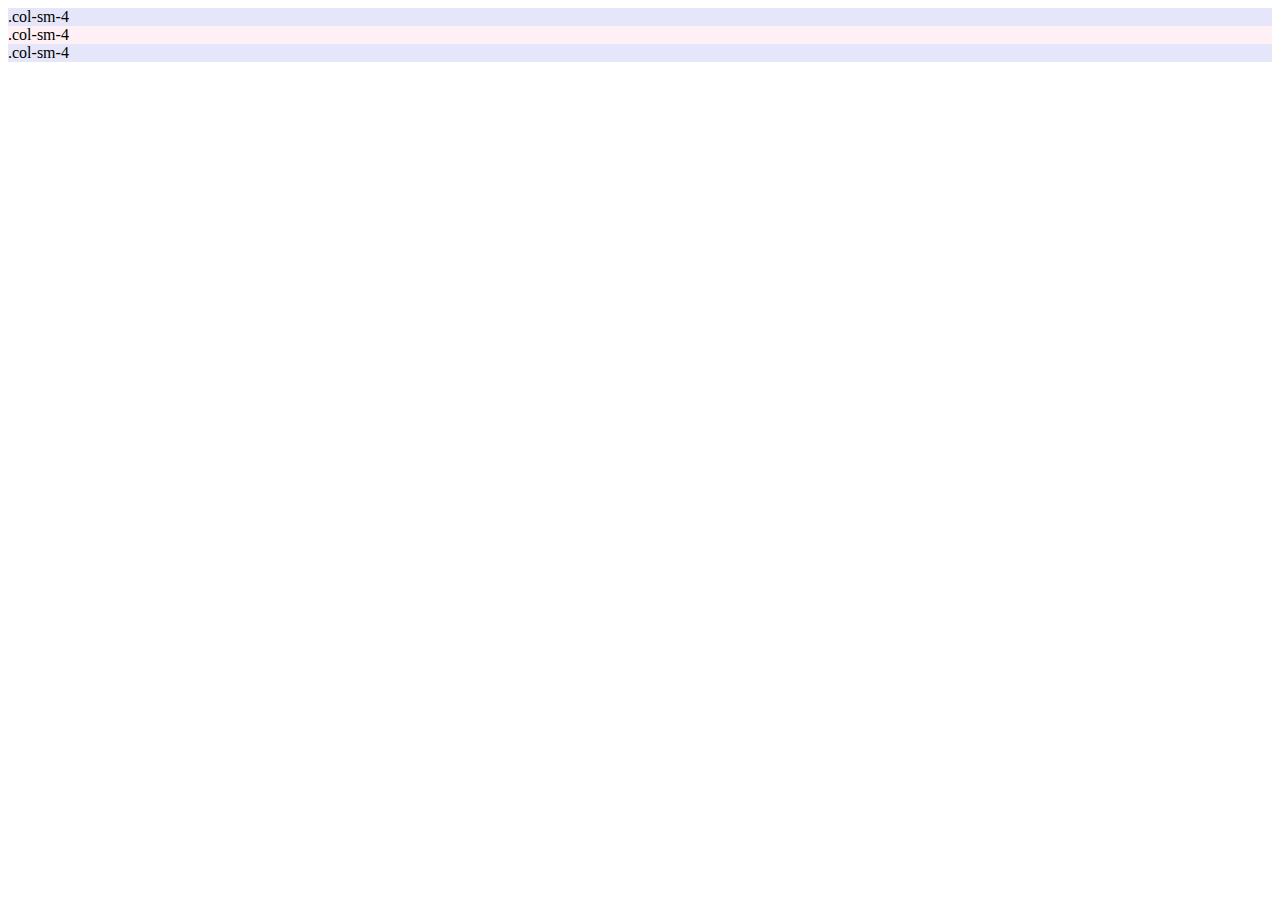
<file: website/templates/viewAll.html>
<!DOCTYPE html>
<html lang="en">
<head>
    <meta charset="UTF-8">
    <title>Title</title>
</head>
<body>
     <div class="container mt-5">
            <div class="row">
                <div class="col-sm-4" style="background-color:lavender;">.col-sm-4</div>
                <div class="col-sm-4" style="background-color:lavenderblush;">.col-sm-4</div>
                <div class="col-sm-4" style="background-color:lavender;">.col-sm-4</div>
            </div>
        </div>
</body>
</html>
</file>
